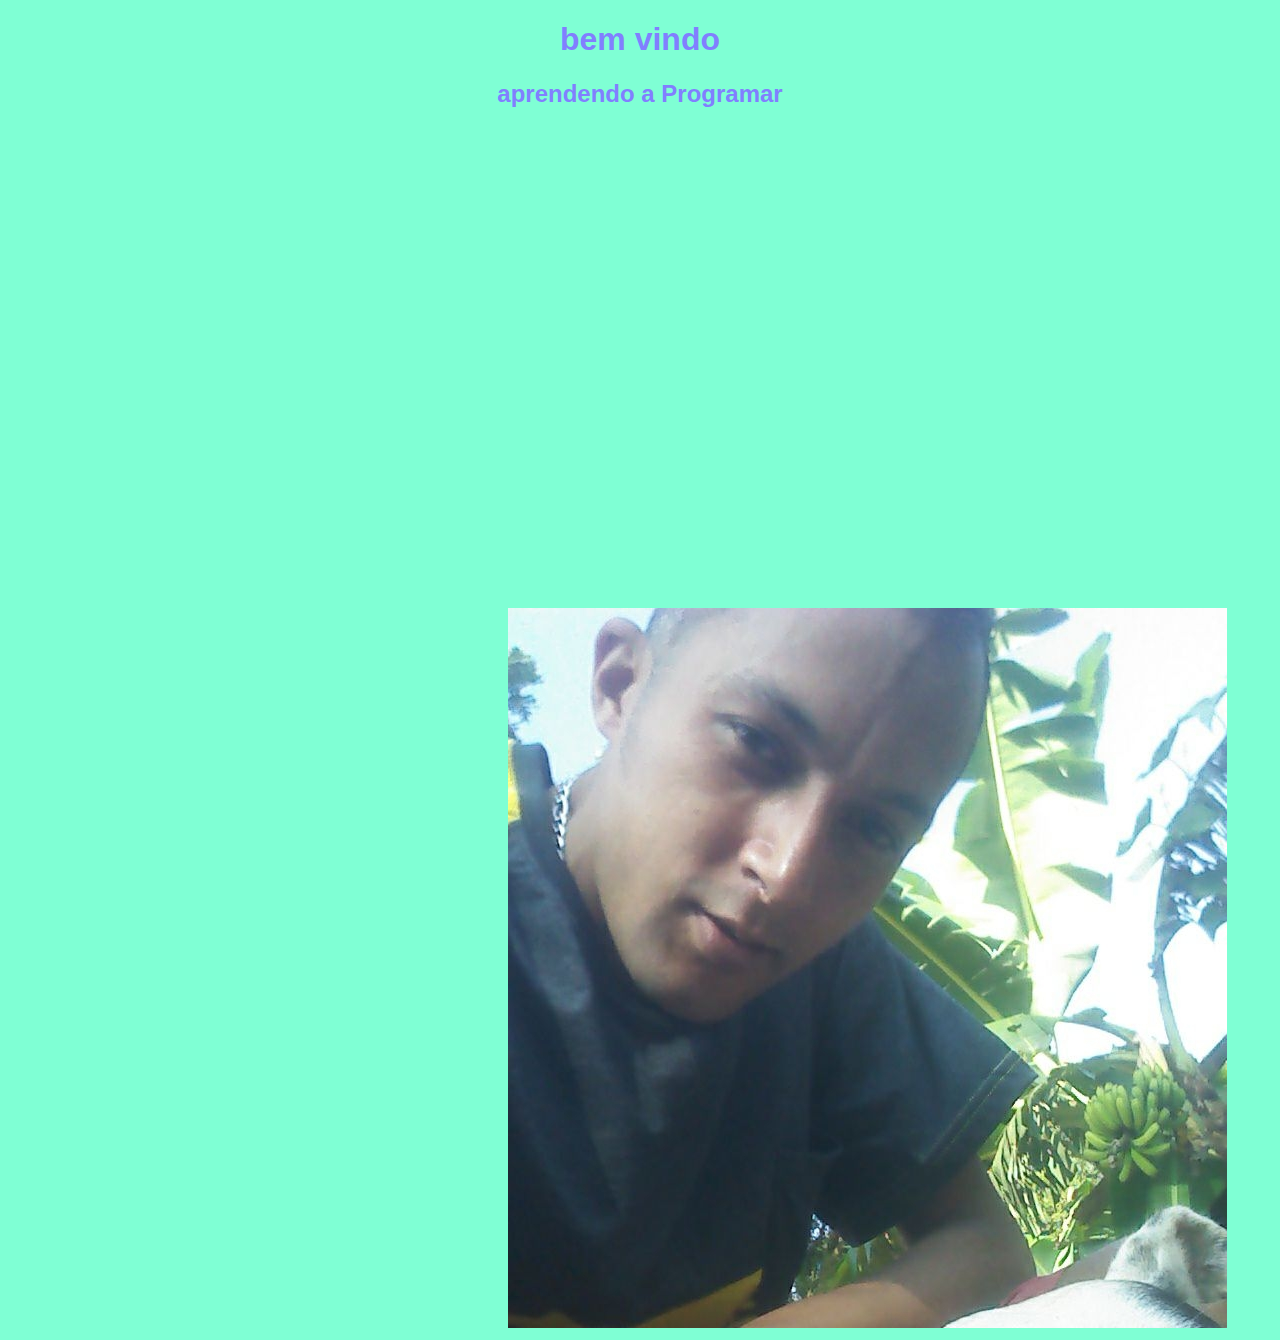
<file: pasta_emilly/index.html>
<!DOCTYPE html>
<html>
    <head>
        <title>emilly Victoria</title>
        <link rel="stylesheet" href="css/estilo.css">
        <body>
            <h1>bem vindo</h1>
            <h2>aprendendo a Programar</h2>
            <div class="icone">
                <img src="imagens/foto1.jpg">
            </div>
        </body>
    </head>

</html>
</file>
<file: pasta_emilly/css/estilo.css>
h1 {
                text-align: center;
                color: rgb(129, 127, 255);
            }
            h2 {
                text-align: center;
                color: rgb(129, 127, 255);
            }
            body {
                font-family: Arial, Helvetica, sans-serif;
                background-color: aquamarine;
                color: rgba(0, 0, 0, 1);
            }

            .icone {
               margin-top: 500px;
               margin-left: 500px;

            }
</file>
